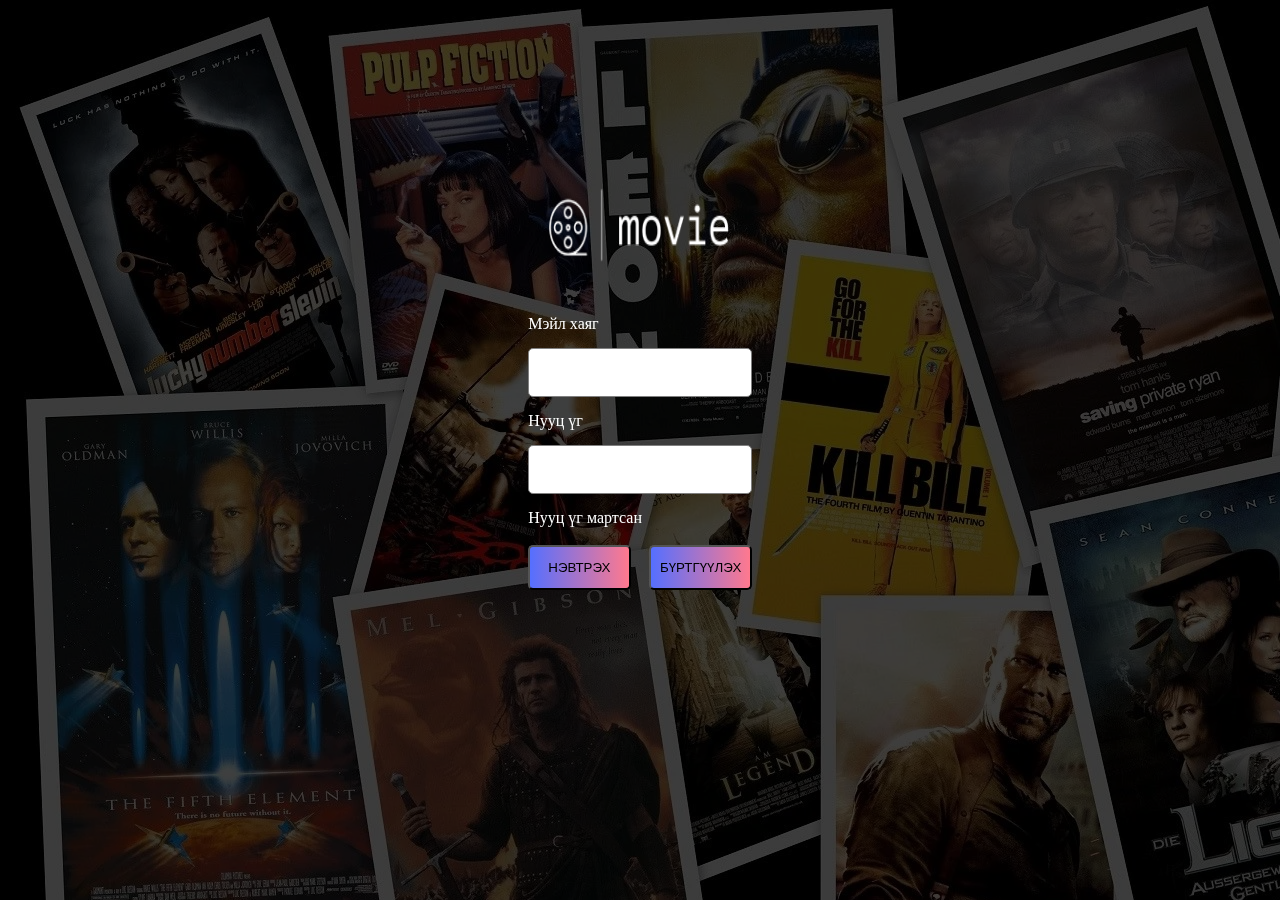
<file: index.html>
<!DOCTYPE html>
<html lang="mn">
  <head>
    <meta charset="UTF-8" />
    <meta http-equiv="X-UA-Compatible" content="IE=edge" />
    <meta name="viewport" content="width=device-width, initial-scale=1.0" />
    <meta name="description" content="Put your description here." />
    <title>Login MovieMax</title>
    <link rel="stylesheet" href="./css/style.css" />
    <link
      href="https://fonts.googleapis.com/css2?family=Roboto:wght@300&display=swap"
      rel="stylesheet"
    />
  </head>
  <body>
    <div class="login-box">
      <img src="./images/logo.webp" alt="MovieMax" />
      <form>
        <label for="email">Мэйл хаяг</label>
        <input type="email" id="email" placeholder="" />
        <label for="password">Нууц үг</label>
        <input type="password" id="password" placeholder="" />
        <div class="forgetpass">
          <a href="#">Нууц үг мартсан</a>
        </div>
        <div class="loginButtonContainer">
          <a href="./html/home.html"><input type="button" value="НЭВТРЭХ" /></a>
          <a href="./html/signup.html"
            ><input type="button" value="БҮРТГҮҮЛЭХ"
          /></a>
        </div>
        <closeform> </closeform>
      </form>
    </div>
  </body>
</html>
</file>
<file: css/style.css>
body {
  margin: 0;
  background-image: url("../images/back.webp");
  height: 100%;
  width: 100%;
  backdrop-filter: brightness(25%);
}

.login-box {
  height: 100vh;
  width: 100vw;
  display: flex;
  flex-direction: column;
  justify-content: center;
  align-items: center;
}

.login-box > img {
  width: 20%;
  height: 20%;
}

label {
  color: white;
}

form {
  height: 50%;
  display: flex;
  flex-direction: column;
}

.login-box > form > input {
  width: 17vw;
  height: 5vh;
  margin-top: 15px;
  margin-bottom: 15px;
  background-color: rgb(255, 255, 255);
  border-radius: 5px;
  color: black;
  border: 1px solid gray;
}

.loginButtonContainer {
  display: flex;
  justify-content: space-between;
  align-items: center;
}

.signUpButtonContainer {
  display: flex;
  justify-content: center;
  align-items: center;
}

.loginButtonContainer > a > input {
  margin-top: 2vh;
  width: 8vw;
  height: 5vh;
  background: linear-gradient(to right, #556fff, #ff798e, #556fff);
  background-size: 200% auto;
  border-radius: 5px;
  cursor: pointer;
}

.signUpButtonContainer > a > input {
  margin-top: 3vh;
  width: 12vw;
  height: 5vh;
  background: linear-gradient(to right, #556fff, #ff798e, #556fff);
  background-size: 200% auto;
  border-radius: 5px;
  cursor: pointer;
}

.forgetpass > a {
  text-decoration: none;
  color: white;
}
</file>
